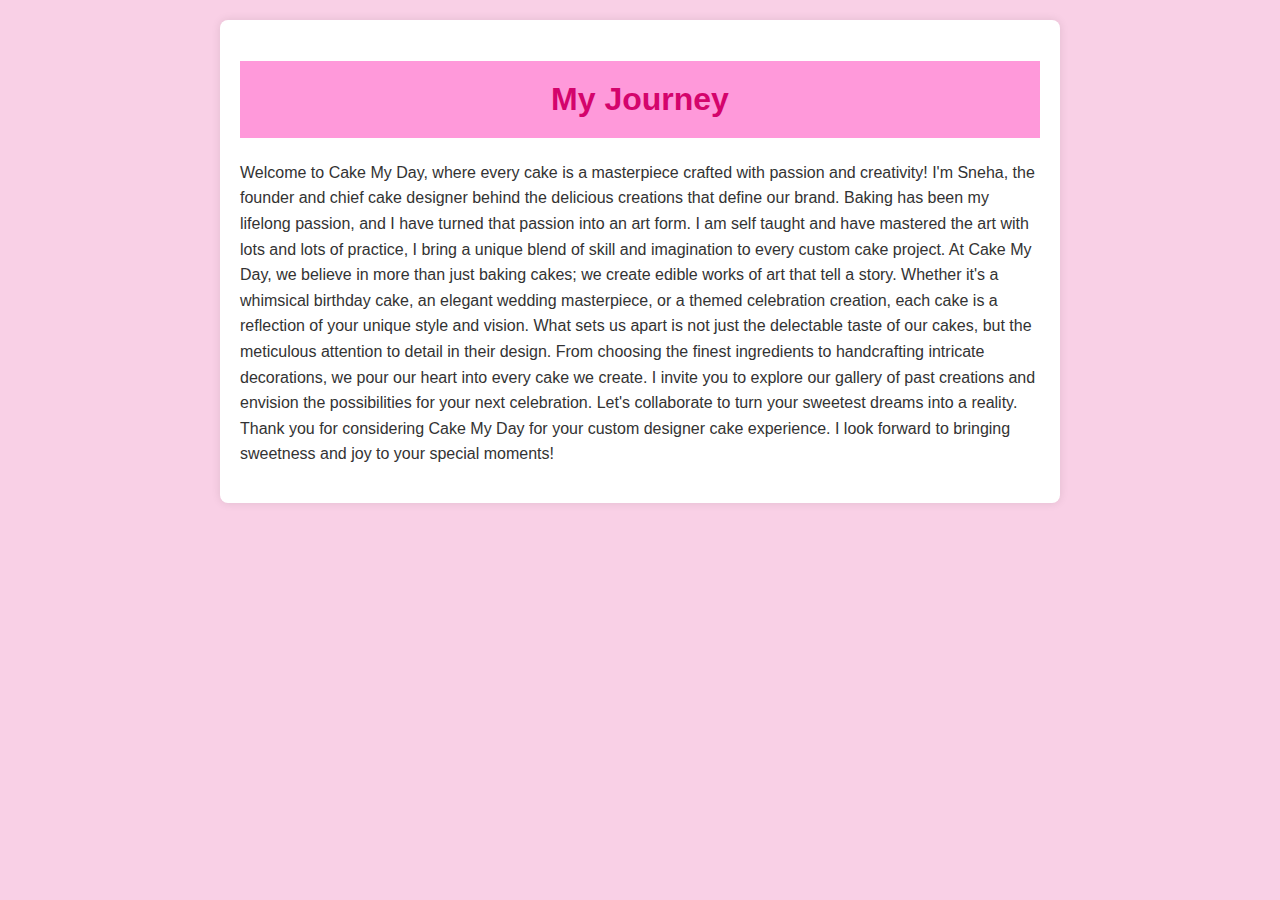
<file: AboutUs.html>
<!DOCTYPE html>
<html lang="en">
<head>
    <meta charset="UTF-8">
    <meta name="viewport" content="width=device-width, initial-scale=1.0">
    <title>About Cake My Day</title>
    <link rel="stylesheet" href="AboutUs.css">
</head>
<body>
    <main>
    <h1>My Journey</h1>
    <p>Welcome to Cake My Day, where every cake is a masterpiece crafted with passion and creativity! I'm Sneha, the founder and chief cake designer behind the delicious creations that define our brand.

        Baking has been my lifelong passion, and I have turned that passion into an art form. I am self taught and have mastered the art with lots and lots of practice, I bring a unique blend of skill and imagination to every custom cake project.
        
        At Cake My Day, we believe in more than just baking cakes; we create edible works of art that tell a story. Whether it's a whimsical birthday cake, an elegant wedding masterpiece, or a themed celebration creation, each cake is a reflection of your unique style and vision.
        
        What sets us apart is not just the delectable taste of our cakes, but the meticulous attention to detail in their design. From choosing the finest ingredients to handcrafting intricate decorations, we pour our heart into every cake we create.
        
        I invite you to explore our gallery of past creations and envision the possibilities for your next celebration. Let's collaborate to turn your sweetest dreams into a reality. Thank you for considering Cake My Day for your custom designer cake experience.
        
        I look forward to bringing sweetness and joy to your special moments!
</p>    
</main>    
</body>
</html>
</file>
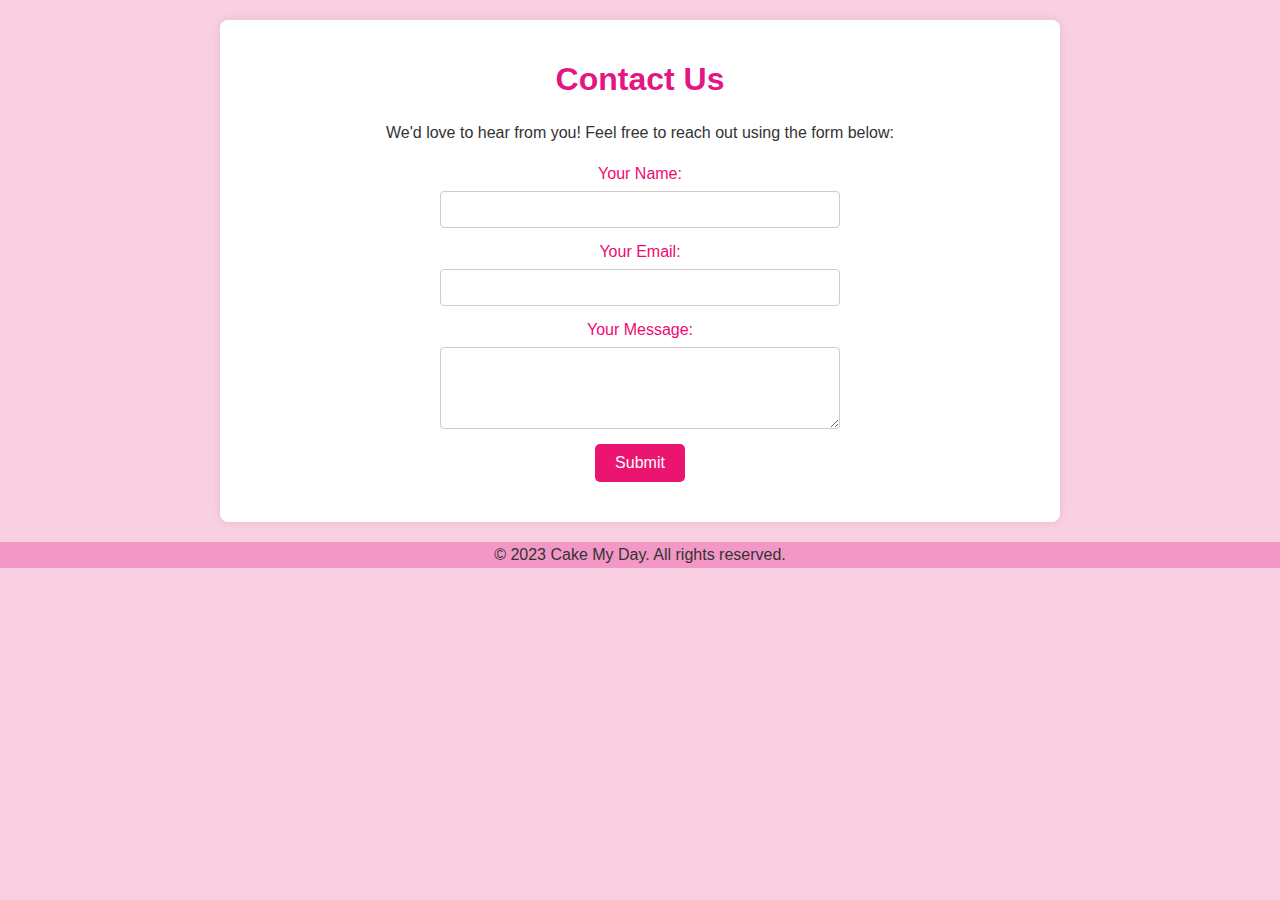
<file: Contact.html>
<html lang="en">
<head>
    <meta charset="UTF-8">
    <meta name="viewport" content="width=device-width, initial-scale=1.0">
    <title>Contact Us - Cake My Day</title>
    <link rel="stylesheet" href="Contact.css">
</head>
<body>



<main>
    <section class="contact-section">
        <h1>Contact Us</h1>
        <p>We'd love to hear from you! Feel free to reach out using the form below:</p>

        <form action="#" method="post">
            <label for="name">Your Name:</label>
            <input type="text" id="name" name="name" required>

            <label for="email">Your Email:</label>
            <input type="email" id="email" name="email" required>

            <label for="message">Your Message:</label>
            <textarea id="message" name="message" rows="4" required></textarea>

            <button type="submit">Submit</button>
        </form>
    </section>
</main>

<footer>
    <p>&copy; 2023 Cake My Day. All rights reserved.</p>
</footer>

</body>
</html>
</file>
<file: AboutUs.css>
body {
    font-family: 'Arial', sans-serif;
    background-color: #f9d0e6;
    margin: 0;
    padding: 0;
}

h1 {
    background-color: #ff99da;
    padding: 20px;
    text-align: center;
}

nav ul {
    list-style: none;
    margin: 0;
    padding: 0;
}

nav li {
    display: inline;
    margin-right: 20px;
}

nav a {
    text-decoration: none;
    color: #663300;
    font-weight: bold;
    font-size: 18px;
}

main {
    
    max-width: 800px;
    margin: 20px auto;
    padding: 20px;
    background-color: #ffffff;
    border-radius: 8px;
    box-shadow: 0 0 10px rgba(0, 0, 0, 0.1);
}

h1 {
    justify-content: center;
    color: #d4046c;
}

p {
    justify-content: center;

    color: #333333;
    line-height: 1.6;
}
</file>
<file: Contact.css>
body {
    font-family: 'Arial', sans-serif;
    background-color: #f9d0e2;
    margin: 0;
    padding: 0;
}

header {
    background-color: #ff99c7;
    padding: 20px;
    text-align: center;
}

nav ul {
    list-style: none;
    margin: 0;
    padding: 0;
}

nav li {
    display: inline;
    margin-right: 20px;
}

nav a {
    text-decoration: none;
    color: #663300;
    font-weight: bold;
    font-size: 18px;
}

main {
    max-width: 800px;
    margin: 20px auto;
    padding: 20px;
    background-color: #ffffff;
    border-radius: 8px;
    box-shadow: 0 0 10px rgba(0, 0, 0, 0.1);
}

h1 {
    color: #e41684;
}

p {
    color: #333333;
    line-height: 1.6;
}

/* Contact Form Styling */
.contact-section {
    text-align: center;
}

form {
    max-width: 400px;
    margin: 20px auto;
}

label {
    display: block;
    margin-bottom: 8px;
    color: #f00971;
}

input,
textarea {
    width: 100%;
    padding: 10px;
    margin-bottom: 15px;
    border: 1px solid #ccc;
    border-radius: 4px;
    box-sizing: border-box;
}

button {
    background-color: #eb1471;
    color: #fff;
    padding: 10px 20px;
    font-size: 16px;
    border: none;
    border-radius: 5px;
    cursor: pointer;
    transition: background-color 0.3s ease;
}

button:hover {
    background-color: #d80785;
}


footer {
    text-align: center;
    background-color:rgb(243, 151, 198);
}
</file>
